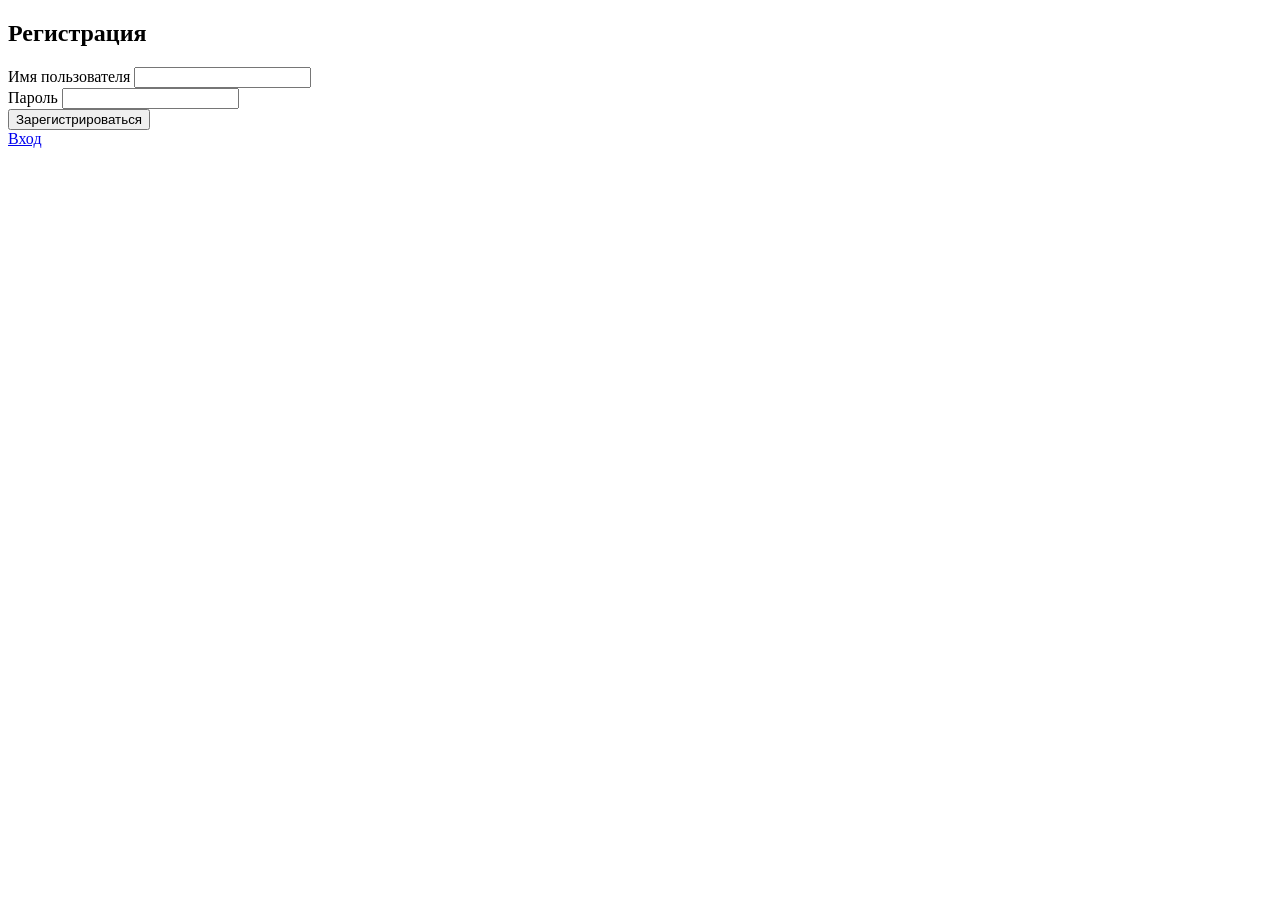
<file: multiplayer/templates/register.html>
<!DOCTYPE html>
<html lang="en">
<head>
    <meta charset="UTF-8">
    <title>Регистрация</title>
</head>
<body>
    <form method="post">
        <h2>Регистрация</h2>
        <label for="username">Имя пользователя</label>
        <input type="text" id="username" name="username" required>
        <br>
        <label for="password">Пароль</label>
        <input type="password" id="password" name="password" required>
        <br>
        <button type="submit">Зарегистрироваться</button>
    </form>
    <a href="{{ url_for('login') }}">Вход</a>
</body>
</html>
</file>
